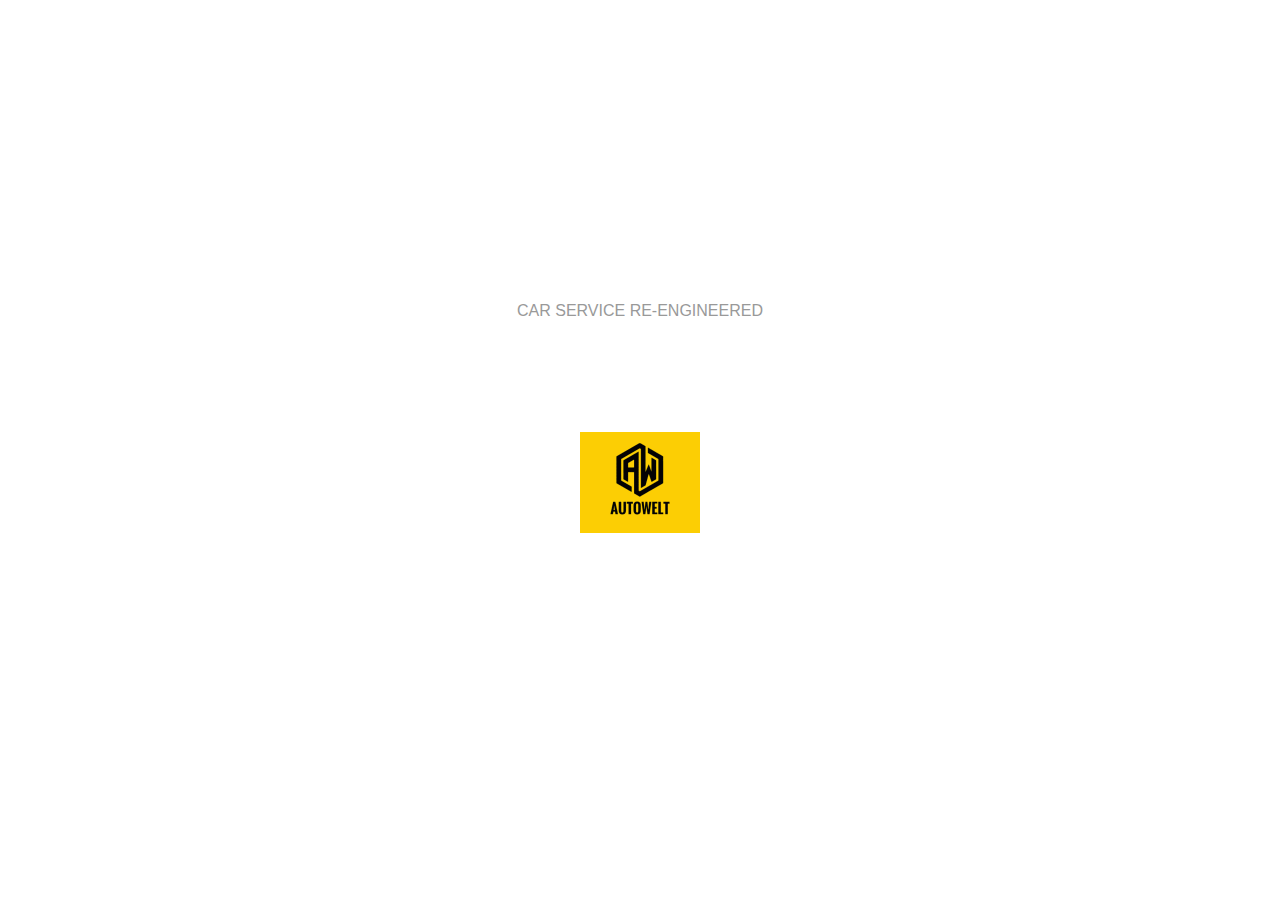
<file: services/index.html>
<!DOCTYPE html>
<html lang="en">
  <head>
    <meta http-equiv="expires" content="0">
    <link href="../css/bootstrap.css" rel="stylesheet" type="text/css" media="all" />
    <link rel="stylesheet" href="../css/style.css" type="text/css" media="all" />
    <link href="../css/font-awesome.css" rel="stylesheet">
    <script src="../js/jquery-1.11.1.min.js"></script>
    <script src="../js/bootstrap.js"></script>

    <link rel="stylesheet" href="../css/jquery-ui.css">
    <script src="../js/jquery-ui.js"></script>

    <link rel="stylesheet" href="../css/clockpicker.css">
    <link rel="stylesheet" href="../css/standalone.css">
    <script src="../js/clockpicker.js"></script>
      <script type="text/javascript" src="../js/services.js"></script>
  </head>
  <style>
  </style>
	<body>
    <div id="caption" class="captionIframe">CAR SERVICE RE-ENGINEERED</div>
    <div id="load"></div>
    <div id="contents">
    	<div class="custom-form">
    		<form id="enquiryForm" onsubmit="return sendForm()">
    		<div class="fields-grid">
    			<div class="styled-input agile-styled-input-top">
    				<input type="text" name="Name" id="txtName" pattern="^[a-zA-Z ,.'-]+$" required="">
    				<label>Name</label>
    				<span></span>
    			</div>
    			<div class="styled-input agile-styled-input-top">
    				<input type="text" maxlength="10" id="txtMobile" pattern="^(?:(?:\+|0{0,2})91(\s*[\-]\s*)?|[0]?)?[789]\d{9}$" required="">
    				<label>Contact Number</label>
    				<span></span>
    			</div>
    			<div class="styled-input  agile-styled-input-top">
    				<input type="email" id="txtEmail" >
    				<label>Email</label>
    				<span></span>
    			</div>
    			<div class="styled-input" >
    				<select id="selectAddressType" required="">
              <option value="Residence">Residence</option>
              <option value="Office">Office</option>
            </select>
    				<label>Pickup Location</label>
    				<span></span>
    			</div>
    			<div class="styled-input" id="pickAddress">
    				<input type="text" id="txtAddress" required="">
    				<label>Pickup Address</label>
    				<span></span>
    			</div>
    			<div class="clearfix"> </div>
    		</div>
        <fieldset>
          <legend>Vehical Details:</legend>
          <div class="fields-grid">
            <div class="styled-input">
      				<select id="selectMake" required="">
                <option value="0">--Select Make--</option>
              </select>
      				<label>Make</label>
      				<span></span>
      			</div>
            <div class="styled-input">
      				<select id="selectModel">
                <option value="0">--Select model--</option>
              </select>
      				<label>Model</label>
      				<span></span>
      			</div>
            <div class="styled-input">
      				<!--<select id="yearsDropdown">
                <option value="0">--Select Year--</option>
              </select>-->
              <input type="text" id="txtModelYear" maxlength="4" pattern="^(19|20)\d{2}$" >
      				<label>Year</label>
      				<span></span>
      			</div>
            <div class="styled-input">
              <select id="selectService" required="">
              </select>
              <label>Service type</label>
              <span></span>
            </div>
            <div class="styled-input">
              <input type="text" id="pickupDate" required="">
              <label>Pickup Date</label>
              <span></span>
            </div>
            <div class="styled-input input-group clockpicker">
                <input type="text" class="form-control" id="txtTime" value="18:00">
                <span class="input-group-addon full-width">
                    <span class="glyphicon glyphicon-time agileinfo-social-grids"></span>
                </span>
            </div>
            <div class="clearfix"> </div>
          </div>
      		<div class="styled-input textarea-grid">
      			<textarea id="txtMessage" ></textarea>
      			<label>Any other fault or note to be mentioned:</label>
      			<span></span>
      		</div>
        </fieldset>
    		<input type="submit"  value="SEND">
    	</form>
    	</div>
    </div>
	</body>
</html>
</file>
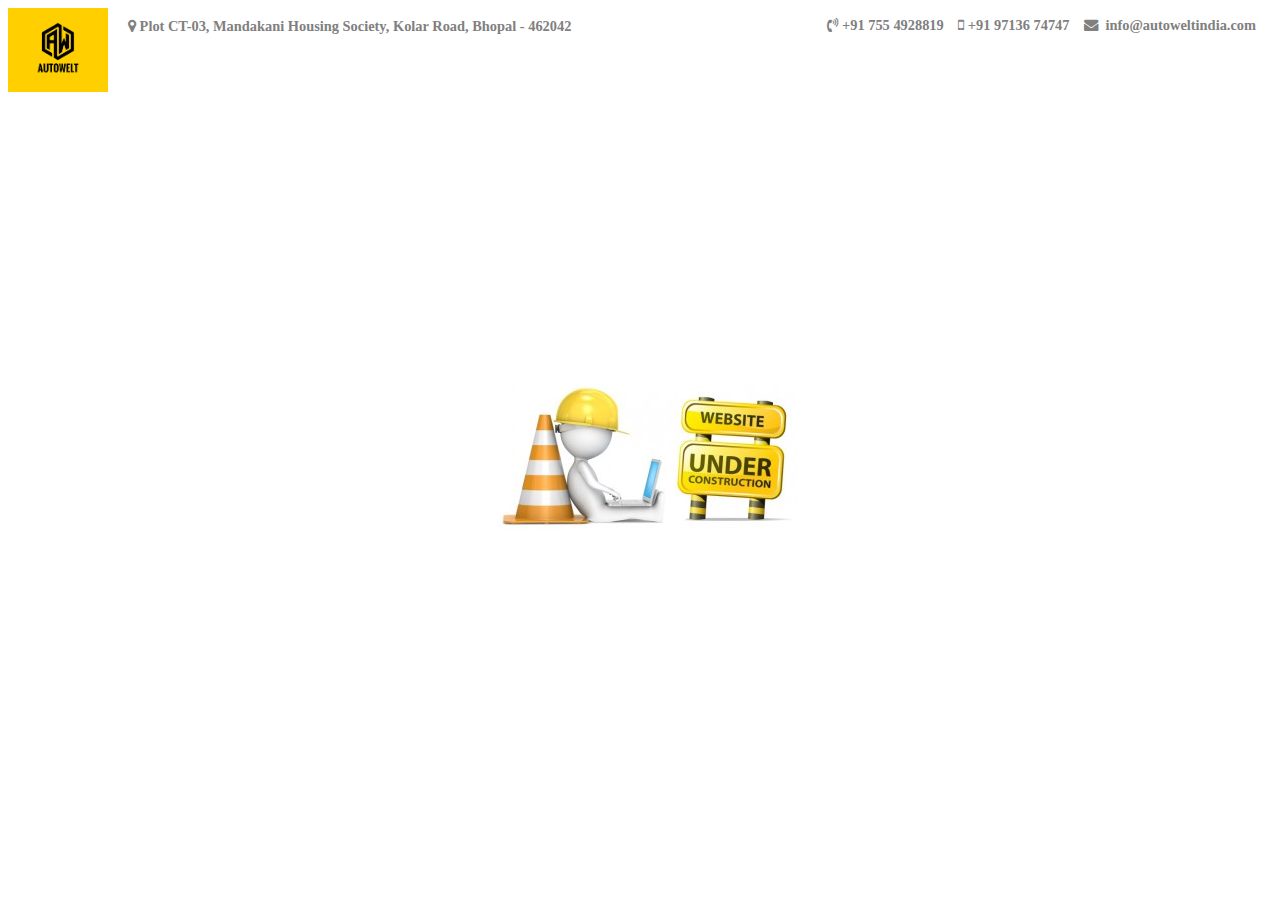
<file: index1.html>
<!DOCTYPE html>
<html lang="en">
<head>
<title>Autowelt | Home </title>
<link rel="apple-touch-icon" sizes="57x57" href="/apple-icon-57x57.png">
<link rel="apple-touch-icon" sizes="60x60" href="/apple-icon-60x60.png">
<link rel="apple-touch-icon" sizes="72x72" href="/apple-icon-72x72.png">
<link rel="apple-touch-icon" sizes="76x76" href="/apple-icon-76x76.png">
<link rel="apple-touch-icon" sizes="114x114" href="/apple-icon-114x114.png">
<link rel="apple-touch-icon" sizes="120x120" href="/apple-icon-120x120.png">
<link rel="apple-touch-icon" sizes="144x144" href="/apple-icon-144x144.png">
<link rel="apple-touch-icon" sizes="152x152" href="/apple-icon-152x152.png">
<link rel="apple-touch-icon" sizes="180x180" href="/apple-icon-180x180.png">
<link rel="icon" type="image/png" sizes="192x192"  href="/android-icon-192x192.png">
<link rel="icon" type="image/png" sizes="32x32" href="/favicon-32x32.png">
<link rel="icon" type="image/png" sizes="96x96" href="/favicon-96x96.png">
<link rel="icon" type="image/png" sizes="16x16" href="/favicon-16x16.png">
<link rel="manifest" href="/manifest.json">
<link href="css/font-awesome.css" rel="stylesheet">
<meta name="msapplication-TileColor" content="#ffffff">
<meta name="msapplication-TileImage" content="/ms-icon-144x144.png">
<meta name="theme-color" content="#ffffff">
</head>
<style>
.under_construction{
	width:100%;
    height:100%;
    position:fixed;
    z-index:9999;
    background:url("images/under_cons.jpg") no-repeat center center white
}
.logo{
    position:fixed;
}
.agileinfo-phone {
	float: right;
    margin: .5em 2em 0 0;
}
.agileinfo-phone a,  .agileinfo-map p{
	color: grey;
	text-decoration:none;
    font-size: .9em;
    margin: 0;
    font-weight: 600;
}
.agileinfo-map{
	padding-left:120px;
	padding-top:10px;
}
</style>
<body>
<div class="under_construction">
<div class="logo"><img src="images/logo.png" style="width: 100px" alt="AUTOWELT"/>
</div>
<div>
<div class="agileinfo-phone">
	<a href="tel:+917554928819"><i class="fa fa-volume-control-phone" aria-hidden="true"></i>&nbsp;+91 755 4928819&nbsp; &nbsp;  </a>
	<a href="tel:+919713674747"><i class="fa fa-mobile-phone" aria-hidden="true"></i>&nbsp;+91 97136 74747&nbsp; &nbsp</a>
	<a href="mailto:info@autoweltindia.com"><i class="fa fa-envelope"  aria-hidden="true"></i>  &nbsp;info@autoweltindia.com</a>
</div>
<div class="agileinfo-map">
	<p><i class="fa fa-map-marker" aria-hidden="true"></i> Plot CT-03, Mandakani Housing Society, Kolar Road, Bhopal - 462042</p>
</div>
</div>
</body>
</html>
</file>
<file: css/style.css>
/*--A Design by W3layouts
Author: W3layout
Author URL: http://w3layouts.com
License: Creative Commons Attribution 3.0 Unported
License URL: http://creativecommons.org/licenses/by/3.0/
--*/
body{
  overflow-x: hidden !important;
}
.rating-disabled .rating-input, .rating-disabled .rating-stars, .clear-rating {
    cursor: auto !important;
}
.filled-stars{
  color: #ffd600 !important;
}
.profile{
  width: 30px;
  padding-bottom: 10px;
}
h5 a{
  color: #999999;
  font-size: 1.2em;
  letter-spacing: 1px;
  text-decoration: none;
}
h5 a:hover{
  color: #ffd600;
  text-decoration: none;
}
.carousel {
  position: inherit !important;
}
.carousel-control{
  background: transparent !important;
  color: #ffd600;
}

#serviceDesc{
  display: inline;
  vertical-align: top;
  color: #999999;
  font-size: .9em;
  margin: 30px;
  line-height: 1.8em;
}
#load, #loadServices, #loadReviews,#loadGallery{
    width:100%;
    height:100%;
    position:fixed;
    z-index:9999;
    background:url("../images/loadingsmall.gif") no-repeat center center white
}
#modalContent div {
  width: 90% !important;
}
#loadReviews, #loadGallery{
    position: absolute !important;
    width:80% !important;
}
#caption{
  width: 100%;
  text-align: center;
  z-index: 10000;
  color: #999999;
  top: 400px;
  position: fixed;
}
.captionIframe{
  top:300px !important;
}
#contents,#servicesContents{
   width: auto;
}
.rating-xxs {
  font-size: 1em !important;
}
.container{

}
#servicesModal{
  z-index: 3100;
}
.carousel-control.left, .carousel-control.right{
  z-index: 3000;
  height: 50px;
}
.full-width{
  width: 100% !important;
  height: 100% !important;
}
.modal-dialog{
  width: 95% !important;
}
.min-height{
  min-height: 600px;
}
body a {
  transition: 0.5s all;
  -webkit-transition: 0.5s all;
  -o-transition: 0.5s all;
  -moz-transition: 0.5s all;
  -ms-transition: 0.5s all;
}
html, body{
    font-size: 100%;
	font-family: 'Roboto', sans-serif;
}
body{
	background:#FFFFFF;
}
/*-- banner --*/
.banner{
    background: url(../images/banner.jpg) no-repeat 0px 0px;
    background-color: rgba(0, 0, 0, 0.50);
    background-size: cover;
}
.jarallax {
    position: relative;
    background-size: cover;
    background-repeat: no-repeat;
    background-position: 50% 50%;
}
/*-- header-left --*/
.header {
    padding: 1em;
}
/*-- //header-left --*/
/*-- w3-header-bottom --*/
.w3-header-bottom {
	background: #212121;
  /*padding: 3em 2em;*/
}
.agileinfo-phone {
	float: left;
    margin: .5em 2em 0 0;
}
.agileinfo-phone p a,.agileinfo-phone p {
	color: #FFFFFF;
    font-size: .9em;
    margin: 0;
    font-weight: 600;
    text-decoration: none;
}
.agileinfo-map{
	margin-right:0;
  cursor: pointer;
}
.search-grid{
    float: right;
    width: 14%;
}
.search-grid input[type="text"] {
    display: inline-block;
    background: none;
    border: none;
    border-bottom: solid 1px #ffffff;
    width: 80%;
    padding: .5em;
    outline: none;
    font-size: .9em;
    color: #FFFFFF;
}
.big-dog::-webkit-input-placeholder {
	color: #FFFFFF !important;
}
.search-grid i.fa.fa-paper-plane-o{
    color: #FFFFFF !important;
    font-size: 1.2em !important;
}
.search-grid button.btn1 {
    color: #ffffff;
    font-size: .9em;
    border: none;
    text-align: center;
    text-decoration: none;
    background: none;
    transition: 0.5s all;
    -webkit-transition: 0.5s all;
    -moz-transition: 0.5s all;
    -o-transition: 0.5s all;
    -ms-transition: 0.5s all;
}
.search button:hover{
    border: solid 1px #212121;
    background: #212121;
}
.search button:hover i.fa.fa-paper-plane-o{
    color: #FFFFFF !important;
}
.w3layouts-logo{
	text-align: center;
    float: left;
    padding-left: 50px;
}
.w3layouts-logo h1 {
    margin: 0;
}
.w3layouts-logo h1 a {
    color: #fff;
    font-size: 1.2em;
    text-decoration: none;
    font-weight: 600;
    text-transform: uppercase;
    letter-spacing: 2px;
}
/*-- top-nav --*/
.top-nav{
	float: left;
    text-align: center;
    width: 70%;
    margin: .8em 0 0 0;
    font-size: 14px;
}
.navbar-default {
    border: none !important;
    background: none !important;
    margin: 0 !important;
    min-height: 0 !important;
    padding: 0 !important;
}
.navbar-default .navbar-nav > .active > a, .navbar-default .navbar-nav > .active > a:hover, .navbar-default .navbar-nav > .active > a:focus {
    background: none !important;
}
.top-nav ul{
    padding: 0;
    margin: 0;
    float: right;
}
.top-nav ul li{
    display: inline-block;
    float: none;
}
.navbar-default .navbar-nav > .open > a, .navbar-default .navbar-nav > .open > a:hover, .navbar-default .navbar-nav > .open > a:focus {
    background: none;
    box-shadow: 1px 0px 0px 0px rgba(72, 72, 72, 0);
    outline: none;
    border-right: none;
}
.top-nav ul li a{
    color: #ffffff !important;
    font-size: 1em;
    margin: 0 2em;
    padding: 0;
    text-decoration: none;
    font-weight: 600;
    letter-spacing: 1px;
    border-right: none;
    text-transform: uppercase;
}
.top-nav ul li a.list-border{
	border-left: none;
}
.top-nav ul li a:hover{
    color: #ffd600 !important;
}
.top-nav ul li a.active{
	color: #ffd600 !important;
    background: none;
}
ul.dropdown-menu {
    background: #ffd600;
    box-shadow: 0 0 0;
    border: none;
    margin: 0;
    top: 2.8em;
    left: 0px;
    min-width: 106px;
}
ul.dropdown-menu li{
    width: 100% !important;
    margin: 0 !important;
}
ul.dropdown-menu li:after{
	background:none !important;
}
.dropdown-menu > li > a {
    display: block;
    padding: .5em 1em !important;
    text-align: center;
    clear: both;
    margin: .2em 0 !important;
    font-weight: normal;
    line-height: 1.42857143;
    color: #FFF !important;
    border: none !important;
}
.dropdown-menu > li > a:hover, .dropdown-menu > li > a:focus {
    background: #FFFFFF;
}
.dropdown-submenu {
    position: relative;
}

.dropdown-submenu>.dropdown-menu {
    top: 0;
    left: 103%;
    margin-top: -6px;
    margin-left: -1px;
    -webkit-border-radius: 0 6px 6px 6px;
    -moz-border-radius: 0 6px 6px;
    border-radius: 0 6px 6px 6px;
}

.dropdown-submenu:hover>.dropdown-menu {
    display: block;
}

.dropdown-submenu>a:after {
    display: block;
    content: " ";
    float: right;
    width: 0;
    height: 0;
    border-color: transparent;
    border-width: 5px 0 5px 5px;
    margin-top: 5px;
    margin-right: -10px;
}

.dropdown-submenu:hover>a:after {
    border-left-color: #fff;
}

.dropdown-submenu.pull-left {
    float: none;
}

.dropdown-submenu.pull-left>.dropdown-menu {
    left: -100%;
    margin-left: 10px;
    -webkit-border-radius: 6px 0 6px 6px;
    -moz-border-radius: 6px 0 6px 6px;
    border-radius: 6px 0 6px 6px;
}
/*-- //top-nav --*/
/*-- social-icons --*/
.agileinfo-social-grids{
    float: right;
    padding-right: 20px;
}
.agileinfo-social-grids ul{
	padding:0;
	margin:0;
}
.agileinfo-social-grids ul li{
    display: inline-block;
}
.agileinfo-social-grids ul li a {
	color: #FFFFFF;
    text-align: center;
}
.agileinfo-social-grids ul li a i.fa{
    transition: 0.5s all;
    -webkit-transition: 0.5s all;
    -moz-transition: 0.5s all;
    -o-transition: 0.5s all;
    -ms-transition: 0.5s all;
    background: #363636;
    width: 40px;
    height: 40px;
    line-height: 2.5em;
    border-radius: 50%;
}
.agileinfo-social-grids ul li a i.fa.fa-facebook:hover {
	background:#3b5998;
}
.agileinfo-social-grids ul li a i.fa.fa-twitter{
	margin:0 1em;
}
.agileinfo-social-grids ul li a i.fa.fa-twitter:hover{
	background: #55acee;
}
.agileinfo-social-grids ul li a i.fa.fa-rss{
	margin:0 1em 0 0;
}
.agileinfo-social-grids ul li a i.fa.fa-rss:hover{
	background: #f26522;
}
.agileinfo-social-grids ul li a i.fa.fa-vk:hover{
	background: #45668e;
}
/*-- w3-header-bottom --*/
/*-- banner-info --*/
.banner-info{
	padding: 3em 0;
}
.w3layouts-banner-info{
    text-align: center;
}
.w3layouts-banner-info h3{
	color: #FFFFFF;
    font-size: 2em;
    margin: 0;
    text-transform: uppercase;
    position: relative;
    letter-spacing: 7px;
}
.w3layouts-banner-info h3 span{

    font-weight: 800;
}
.w3layouts-banner-info p{
    color: #FFFFFF;
    font-size: .9em;
    margin: 1em 0 0 0;
    line-height: 1.8em;
    letter-spacing: 7px;
    text-transform: uppercase;
    font-weight: 800;
}
.w3ls-button {
    margin: 2em auto 1em;
}
.w3ls-button a {
	color: #212121;
    font-size: 1em;
    padding: .5em 2em;
    border: solid 2px #ffd600;
    text-decoration: none;
    margin: 0;
    background: #ffd600;
}
.w3ls-button a:hover {
    color: #FFFFFF;
    background: none;
    border: solid 2px #FFFFFF;
}
/*--slider--*/
#slider2,
#slider3 {
  box-shadow: none;
  -moz-box-shadow: none;
  -webkit-box-shadow: none;
  margin: 0 auto;
}
.rslides_tabs li:first-child {
  margin-left: 0;
}
.rslides_tabs .rslides_here a {
  background: rgba(255,255,255,.1);
  color: #fff;
  font-weight: bold;
}
.events {
  list-style: none;
}
.callbacks_container {
  position: relative;
  float: left;
  width: 100%;
}
.callbacks {
  position: relative;
  list-style: none;
  overflow: hidden;
  width: 100%;
  padding: 0;
  margin: 0;
}
.callbacks li {
  position: absolute;
  width: 100%;
}
.callbacks img {
  position: relative;
  z-index: 1;
  height: auto;
  border: 0;
}
.callbacks .caption {
	display: block;
	position: absolute;
	z-index: 2;
	font-size: 20px;
	text-shadow: none;
	color: #fff;
	left: 0;
	right: 0;
	padding: 10px 20px;
	margin: 0;
	max-width: none;
	top: 10%;
	text-align: center;
}
.callbacks_nav {
    position: absolute;
    -webkit-tap-highlight-color: rgba(0,0,0,0);
    bottom: 109px;
    left: 0;
    z-index: 3;
    text-indent: -9999px;
    overflow: hidden;
    text-decoration: none;
    width: 50px;
    height: 50px;
    background: transparent url(../images/arrows.png) no-repeat left top;
}
.callbacks_nav.next {
    left: auto;
    background-position: right top;
    right: 0;
 }
 .callbacks_nav.prev {
    right: auto;
    background-position: left top;
    left: 0;
}
#slider3-pager a {
  display: inline-block;
}
#slider3-pager span{
  float: left;
}
#slider3-pager span{
	width:100px;
	height:15px;
	background:#fff;
	display:inline-block;
	border-radius:30em;
	opacity:0.6;
}
#slider3-pager .rslides_here a {
  background: #FFF;
  border-radius:30em;
  opacity:1;
}
#slider3-pager a {
  padding: 0;
}
#slider3-pager li{
	display:inline-block;
}
.rslides {
  position: relative;
  list-style: none;
  overflow: hidden;
  width: 100%;
  padding: 0;
}
.rslides li {
  -webkit-backface-visibility: hidden;
  position: absolute;
  display:none;
  width: 100%;
  left: 0;
  top: 0;
}
.rslides li{
  position: relative;
  display: block;
  float: left;
}
.rslides img {
	height: auto;
	border: 0;
 }
.callbacks_tabs{
    list-style: none;
    position: absolute;
    top: 100%;
    left: 48%;
    padding: 0;
    margin: 0;
    display: block;
    z-index: 999;
}
.slider-top span{
	font-weight:600;
}
.callbacks_tabs li{
    display: inline-block;
    margin: 0;
}
/*----*/
.callbacks_tabs a{
 visibility: hidden;
}
.callbacks_tabs a:after {
    content: "\f111";
    font-size: 0;
    font-family: FontAwesome;
    visibility: visible;
    display: block;
    height: 10px;
    width: 10px;
    display: inline-block;
    background: #ffffff;
    border: 2px solid #ffffff;
    border-radius: 50%;
    -webkit-border-radius: 50%;
    -o-border-radius: 50%;
    -moz-border-radius: 50%;
    -ms-border-radius: 50%;
}
.callbacks_here a:after{
    background: #ffd600;
    border: 2px solid #ffd600;
}
/*-- //slider --*/
/*-- //banner-info --*/
/*-- model --*/
.agileits-w3layouts-info img{
	width:100%;
}
.modal-header h4 {
    font-size: 2em;
    text-decoration: none;
    font-weight: 600;
    text-transform: uppercase;
    letter-spacing: 2px;
	color:#212121;
}
.modal-body p{
    margin: 1em 0 0 0;
    font-size: .875em;
    color: #999999;
    line-height: 1.8em;
}
/*-- //model --*/
/*-- welcome --*/
.welcome,.about-bottom,.features,.gallery,.testimonial,.team,.blog,.contact,.rate{
	padding:4em 0;
}
.wthree-heading h2,.wthree-heading h3{
    text-align: center;
    color: #212121;
    font-size: 3em;
    margin: 0;
    text-transform: uppercase;
    font-weight: 800;
    letter-spacing: 6px;
}
.wthree-heading p , #modalContent div{
    color: #999999;
    font-size: .9em;
    margin: 1em auto 0;
    line-height: 1.8em;
    width: 65%;
    text-align: justify;
    padding-bottom: 20px;
}
.w3-welcome-grids,.about-bottom-grids,.w3-agileits-gallery,.testimonial-grids,.agile-team-grids,.blog-agileinfo,.address,.agileinfo-rate-grids{
	margin:4em 0 0 0;
}
.w3-welcome-grid-info{
    padding: 1em;
    border: solid 1px #e4e4e4;
	transition: 0.5s all;
	-webkit-transition: 0.5s all;
	-o-transition: 0.5s all;
	-moz-transition: 0.5s all;
	-ms-transition: 0.5s all;
}
.w3-welcome-grid-info img{
	width:100%;
}
.w3-welcome-grid-info h4{
	color:#212121;
	font-size:1em;
	font-weight:600;
	text-transform:uppercase;
	margin:1em 0;
}
.w3-welcome-grid-info p{
	color:#999999;
	font-size:.9em;
	margin:0;
	line-height:1.8em;
}
.w3-welcome-grid-info a:focus,.w3-welcome-grid-info a:hover{
	outline:none;
  text-decoration: none;
}

.w3-welcome-grid-info:hover{
	background:#ffd600;
    border: solid 1px #ffd600;
}
.w3-welcome-grid-info:hover p{
	color:#FFFFFF;
}
/*-- //welcome --*/
/*-- about --*/
.about-bottom{
    background: url(../images/blogbg.jpg) no-repeat 0px 0px;
    background-size: cover;
    background-color: rgba(0, 0, 0, 0.35);

}
.about-heading h3{
	color:#ffd600;
}
.about-heading p{
	color:#FFFFFF;
}
.w3ls-about-bottom-grids{
    margin: 4em 0 0 0;
}
.about-bottom-left h4 {
    color: #ffd600;
    margin: 0;
    font-size: 1em;
    text-transform: uppercase;
    font-weight: 700;
    letter-spacing: 1px;
}
.about-bottom-left p {
    color: #ffffff;
    font-size: .9em;
    margin: 2em 0 0 0;
    line-height: 1.8em;
}
.about-bottom-left p span {
  display: block;
  margin: 2em 0;
}
/*-- //about --*/
/*-- offer --*/
.offer-left{
    background: url(../images/offerLeft.jpg) no-repeat 0px 0px;
    background-size: cover;
    min-height: 450px;
}
.offer-right{
	text-align: left;
    padding: 5em 5em 3em 5em;
}
.offer-heading h3{
	text-align:left;
}
.offer-right h4{
    color: #212121;
    margin: 1em 0;
    font-size: 1em;
    text-transform: uppercase;
    font-weight: 800;
    line-height: 1.8em;
    letter-spacing: 1px;
}
.offer-right p{
    color: #999999;
    font-size: .9em;
    margin: 0;
    line-height: 1.8em;
}
/*-- //offer --*/
/*-- gallery --*/
.gallery {
	background: #e6e6e6;
}
.gallery-bg {
    float: left;
    width: 39.4%;
    height: auto;
    padding: .1em;
    -webkit-transition: -webkit-transform .15s ease;
    -moz-transition: -moz-transform .15s ease;
    -o-transition: -o-transform .15s ease;
    -ms-transition: -ms-transform .15s ease;
    transition: transform .15s ease;
    position: relative;
}
.gallery-bg a img{
    width: 100%;
    border: solid 2px #e6e6e6;
}
.gallery-small{
	float: left;
    width: 20%;
    height: auto;
    padding: .1em;
    -webkit-transition: -webkit-transform .15s ease;
    -moz-transition: -moz-transform .15s ease;
    -o-transition: -o-transform .15s ease;
    -ms-transition: -ms-transform .15s ease;
    transition: transform .15s ease;
    position: relative;
}
.gallery-small a img{
    width: 100%;
    border: solid 2px #e6e6e6;
}
.align-center {
  text-align: center;
}
/*-- Effect 2--*/
.gallery-bg-text:after {
    pointer-events: none;
    position: absolute;
    width: 400px;
    background: rgba(0, 0, 0, 0.36);
    height: 175px;
    content: '';
    -webkit-box-sizing: content-box;
    -moz-box-sizing: content-box;
    box-sizing: content-box;
}
.effect-2 {
	-webkit-transition: background 0.5s, color 0.2s;
	-moz-transition: background 0.5s, color 0.2s;
	transition: background 0.5s, color 0.2s;
}
.effect-2:after {
    top: 27px;
    left: 27px;
    box-shadow: 0 0 0 2px #FFFFFF;
    -webkit-transition: -webkit-transform 0.5s, opacity 0.2s;
    -webkit-transform: scale(0.8);
    -moz-transition: -moz-transform 0.5s, opacity 0.2s;
    -moz-transform: scale(0.8);
    -ms-transform: scale(0.8);
    transition: transform 0.5s, opacity 0.2s;
    transform: scale(0.8);
    background: url(../images/search1.png) no-repeat 50% 50% rgba(0, 0, 0, 0.36);
    opacity: 0;
}
.gallery-bg:hover.gallery-bg-text{
	background:#FF7200;
	color: #fff !important;
}
.gallery-bg:hover .gallery-bg-text:after {
  -webkit-transform: scale(1);
  -moz-transform: scale(1);
  -ms-transform: scale(1);
  transform: scale(1);
  opacity: 1;
}
/*--//Effect 2--*/
/*-- Effect 3--*/
.gallery-small-text:after {
    pointer-events: none;
    position: absolute;
    width: 175px;
    background: rgba(0, 0, 0, 0.36);
    height: 175px;
    content: '';
    -webkit-box-sizing: content-box;
    -moz-box-sizing: content-box;
    box-sizing: content-box;
}
.effect-3 {
	-webkit-transition: background 0.5s, color 0.2s;
	-moz-transition: background 0.5s, color 0.2s;
	transition: background 0.5s, color 0.2s;
}
.effect-3:after {
    top: 27px;
    left: 27px;
    box-shadow: 0 0 0 2px #FFFFFF;
    -webkit-transition: -webkit-transform 0.5s, opacity 0.2s;
    -webkit-transform: scale(0.8);
    -moz-transition: -moz-transform 0.5s, opacity 0.2s;
    -moz-transform: scale(0.8);
    -ms-transform: scale(0.8);
    transition: transform 0.5s, opacity 0.2s;
    transform: scale(0.8);
    background: url(../images/search1.png) no-repeat 50% 50% rgba(0, 0, 0, 0.36);
    opacity: 0;
}
.gallery-small:hover.gallery-small-text{
	background:#FF7200;
	color: #fff !important;
}
.gallery-small:hover .gallery-small-text:after {
  -webkit-transform: scale(1);
  -moz-transform: scale(1);
  -ms-transform: scale(1);
  transform: scale(1);
  opacity: 1;
}
/*--//Effect 2--*/
/*-- //gallery --*/
/*-- testimonial --*/
.testimonial-info p {
    color: #999999;
    font-size: .9em;
    line-height: 1.8em;
    margin: 0;
}
.testimonial-grid h4,.testimonial-grid-right h4{
	color: #212121;
    margin: 0;
    font-size: 1em;
    text-transform: uppercase;
    font-weight: 700;
    letter-spacing: 1px;
}
.testimonial-info h5 {
	color: #ffd600;
    font-size: 1em;
    margin: 0.5em 0 0;
}
.testimonial {
    padding: 4em 0;
}
.testimonial-info p span {
    font-size: 2em;
    color: #222;
}
.testimonial-info {
    margin-top: 2em;
    min-height: 100px
}
.Works-grids {
    margin-top: 2em;
}
.Works-grid p{
    color: #999999;
    font-size: .9em;
    line-height: 1.8em;
    margin: 1em 0 0 0;
    width: 100%;
}
/*-- //testimonial --*/
/*-- team --*/
.team{
	background:url(../images/2.jpg) no-repeat 0px 0px;
	background-size:cover;
}
/* entire container, keeps perspective */
.flip-container {
	perspective: 1000px;
	transform-style: preserve-3d;
}
	/*  UPDATED! flip the pane when hovered */
	.flip-container:hover .back {
		transform: rotateY(0deg);
		-webkit-transform: rotateY(0deg);
		-ms-transform: rotateY(0deg);
		-o-transform: rotateY(0deg);
		-moz-transform: rotateY(0deg);
	}
	.flip-container:hover .front {
	    transform: rotateY(180deg);
		-webkit-transform: rotateY(180deg);
		-ms-transform: rotateY(180deg);
		-o-transform: rotateY(180deg);
		-moz-transform: rotateY(180deg);
	}

.flip-container, .back {
	width: 100%;
    height: 383px;
}

/* flip speed goes here */
.flipper {
	transition: 0.6s;
	transform-style: preserve-3d;

	position: relative;
}

/* hide back of pane during swap */
.front, .back {
	backface-visibility: hidden;
	transition: 0.6s;
	transform-style: preserve-3d;

	position: absolute;
	top: 0;
	left: 0;
}

/*  UPDATED! front pane, placed above back */
.front {
	z-index: 2;
	background:#000;
	transform: rotateY(0deg);
	-webkit-transform: rotateY(0deg);
	-ms-transform: rotateY(0deg);
	-o-transform: rotateY(0deg);
	-ms-transform: rotateY(0deg);
}
.front img{
	width:100%;
}
/* back, initially hidden pane */
.back {
	transform: rotateY(-180deg);
    -webkit-transform: rotateY(-180deg);
    -ms-transform: rotateY(-180deg);
    -o-transform: rotateY(-180deg);
    -moz-transform: rotateY(-180deg);
    background: #ffd600;
    padding: 8em 2em 0;
    text-align: center;
}

/*
	Some vertical flip updates
*/
.vertical.flip-container {
	position: relative;
}

.vertical .back {
	transform: rotateX(180deg);
	-webkit-transform: rotateX(180deg);
	-ms-transform: rotateX(180deg);
	-o-transform: rotateX(180deg);
	-moz-transform: rotateX(180deg);
}

.vertical.flip-container:hover .back {
    transform: rotateX(0deg);
	-webkit-transform: rotateX(0deg);
	-ms-transform: rotateX(0deg);
	-o-transform: rotateX(0deg);
	-moz-transform: rotateX(0deg);
}

.vertical.flip-container:hover .front {
    transform: rotateX(180deg);
	-webkit-transform: rotateX(180deg);
	-ms-transform: rotateX(180deg);
	-o-transform: rotateX(180deg);
	-moz-transform: rotateX(180deg);
}
.back h4{
	color: #fff;
    font-size: 1em;
    text-transform: uppercase;
    font-weight: 600;
    letter-spacing: 4px;
    margin: 0;
}
.back p{
	font-size: .9em;
    margin-top: 1em;
    color: #fff;
}
.w3l-social {
    margin: 1em 0 0 0;
}
.w3l-social ul{
	padding:0;
	margin:0;
}
.w3l-social ul li{
	display:inline-block;
}
.w3l-social ul li a {
	color: #333;
    text-align: center;
}
.w3l-social ul li a i.fa.fa-facebook{
	height: 40px;
    width: 40px;
    background: #FFFFFF;
    line-height: 40px;
    color: #383838;
    border-radius: 50%;
    -webkit-border-radius: 50%;
    -moz-border-radius: 50%;
    -o-border-radius: 50%;
    -ms-border-radius: 50%;
    transition: 0.5s all;
    -webkit-transition: 0.5s all;
    -moz-transition: 0.5s all;
    -o-transition: 0.5s all;
    -ms-transition: 0.5s all;
}
.w3l-social ul li a i.fa.fa-facebook:hover {
	background: #3b5998;
	color: #FFFFFF;
}
.w3l-social ul li a i.fa.fa-twitter{
	height: 40px;
    width: 40px;
    background: #FFFFFF;
    line-height: 40px;
    color: #383838;
    border-radius: 50%;
    -webkit-border-radius: 50%;
    -moz-border-radius: 50%;
    -o-border-radius: 50%;
    -ms-border-radius: 50%;
    transition: 0.5s all;
    -webkit-transition: 0.5s all;
    -moz-transition: 0.5s all;
    -o-transition: 0.5s all;
    -ms-transition: 0.5s all;
}
.w3l-social ul li a i.fa.fa-twitter:hover{
	background: #1da1f2;
	color: #FFFFFF;
}
.w3l-social ul li a i.fa.fa-rss{
	height: 40px;
    width: 40px;
    background: #FFFFFF;
    line-height: 40px;
    color: #383838;
    border-radius: 50%;
    -webkit-border-radius: 50%;
    -moz-border-radius: 50%;
    -o-border-radius: 50%;
    -ms-border-radius: 50%;
    transition: 0.5s all;
    -webkit-transition: 0.5s all;
    -moz-transition: 0.5s all;
    -o-transition: 0.5s all;
    -ms-transition: 0.5s all;
}
.w3l-social ul li a i.fa.fa-rss:hover{
	background: #f26522;
	color: #FFFFFF;
}
/*-- //team --*/
/*-- blog --*/
.blog-agileinfo a.wthree-blogimg {
    display: block;
    border: 3px solid #fff;
    background-color: #000;
	-webkit-transition: .5s all;
	-moz-transition: .5s all;
	transition: .5s all;
	overflow:hidden;
}
.blog-agileinfo:hover a.wthree-blogimg {
    border-color: #ffd600;
}
.blog-agileinfo a img.img-responsive {
    opacity: .5;
	-webkit-transition: .5s all;
	-moz-transition: .5s all;
	transition: .5s all;
	width: 100%;
	-webkit-transform: scale(1);
	-moz-transform: scale(1);
	-o-transform: scale(1);
	-ms-transform: scale(1);
	transform: scale(1);
}
.blog-agileinfo:hover a img.img-responsive {
    opacity: 1;
	-webkit-transform: scale(1.5);
	-moz-transform: scale(1.5);
	-o-transform: scale(1.5);
	-ms-transform: scale(1.5);
	transform: scale(1.5);
}
.blog-agileinfo a img:focus{
	outline:none;
}
.blog-w3grid-text {
    margin: 1em 0 0 0;
}
.blog-agileinfo h4 {
	margin:0;
}
.blog-agileinfo h4 a{
    -webkit-transition: .5s all;
    -moz-transition: .5s all;
    transition: .5s all;
    color: #212121;
    margin: 0;
    font-size: 1em;
    text-transform: uppercase;
    font-weight: 700;
    letter-spacing: 1px;
}
.blog-agileinfo h4 a:hover{
    color: #ffd600;
    text-decoration: none;
}
.blog-agileinfo h4 a:focus{
	outline:none;
}
.blog-agileinfo h6 {
    font-size: .9em;
    color: #888;
    margin: 1.8em 0;
}
.blog-agileinfo h6 a {
    display: inline-block;
    color: #999999;
    -webkit-transition: .5s all;
    -moz-transition: .5s all;
    transition: .5s all;
    text-decoration: none;
}
.blog-agileinfo h6 a:hover{
    color: #ffd600;
    text-decoration: none;
}
.blog-agileinfo p {
    line-height: 1.8em;
    font-size: .9em;
    margin: 0;
    color: #999999;
}
.blog-w3grid-img.blog-img-rght {
    float: right;
}
/*-- //blog --*/
/*-- rate --*/
.rate {
	background:url(../images/2.jpg) no-repeat 0px 0px;
	background-size:cover;
}
.agileinfo-rate-grid-nfo {
    width: 70%;
    margin: 0 auto;
    background: #FFFFFF;
    border-radius: 5px;
    -webkit-border-radius: 5px;
    -ms-border-radius: 5px;
    -o-border-radius: 5px;
    -moz-border-radius: 5px;
}
.agileinfo-rate-grid ul{
	padding:0;
	margin:0;
}
.agileinfo-rate-grid ul li:nth-child(1){
    border-right: solid 1px #e6e6e6;
}
.agileinfo-rate-grid ul li{
	color: #212121;
    font-size: 1em;
    text-transform: uppercase;
    font-weight: 700;
    letter-spacing: 1px;
    text-align: center;
    display: inline-block;
    padding: 2em 1em;
    width: 49%;
}
/*-- //rate --*/
/*-- contact --*/
.address-grids {
    padding: 0;
}
.address ul {
    padding: 0;
    margin: 0;
}
.address p {
    margin: 0 0 .3em 0;
    color: #999999;
    font-size: .9em;
    line-height: 1.8em;
}
.address p span{
	display:block;
}
.address a {
    color: #999999;
    font-size: .9em;
    letter-spacing: 1px;
	text-decoration:none;
}
.address a:hover{
    color: #ffd600;
}
.contact-form{
	margin:2em 0 0 0;
}
.custom-form{
  margin:2em 0 0 0;
}
.contact-form h4,.address h4,.agileits-w3layouts-map h4{
    margin: 0 0 1em 0;
    color: #212121;
    font-size: 1em;
    text-transform: uppercase;
    font-weight: 700;
    letter-spacing: 1px;
}
.styled-input.agile-styled-input-top {
    margin-top: 0;
}
input[type="text"],input[type="email"], textarea, select
{
    font-size: .9em;
    color: #999999;
    padding: 0.5em 1em;
    border: 0;
    width: 100%;
    border-bottom: 1px solid #dcdcdc;
    background: none;
    -webkit-appearance: none;
	  outline: none;
}
textarea {
	min-height: 150px;
    resize: none;
}
/*-- input-effect --*/
.styled-input input:focus ~ label, .styled-input input:valid ~ label,.styled-input textarea:focus ~ label ,.styled-input textarea:valid ~ label, .styled-input select:valid ~ label{
    font-size: .9em;
    color: #ffd600;
    top: -1.3em;
    -webkit-transition: all 0.125s;
	-moz-transition: all 0.125s;
	-o-transition: all 0.125s;
	-ms-transition: all 0.125s;
    transition: all 0.125s;
}
.styled-input {
	width: 32%;
    margin: 2em 0 1em 1em;
    position: relative;
    float: left;
}
#pickAddress {
	width: 66% !important;
}
.styled-input:nth-child(1),.styled-input:nth-child(4){
	margin-left:0;
}
.textarea-grid{
	float:none !important;
	width:100% !important;
	margin-left:0 !important;
}
.styled-input label {
	color: #8c8c8c;
    padding: 0.5em .9em;
    position: absolute;
    top: 0;
    left: 0;
    -webkit-transition: all 0.3s;
    -moz-transition: all 0.3s;
    transition: all 0.3s;
    pointer-events: none;
    font-weight: 400;
    font-size: .9em;
    display: block;
    line-height: 1em;
}
.styled-input input ~ span,.styled-input textarea ~ span,.styled-input select ~ span {
	display: block;
    width: 0;
    height: 2px;
    background: #ffd600;
    position: absolute;
    bottom: 0;
    left: 0;
    -webkit-transition: all 0.125s;
    -moz-transition: all 0.125s;
    transition: all 0.125s;
}
.styled-input textarea ~ span {
    bottom: 5px;
}
.styled-input input:focus,styled-input textarea:focus, .styled-input select:focus{
	outline: 0;
}
.styled-input input:focus ~ span,.styled-input textarea:focus ~ span,.styled-input select:focus ~ span {
	width: 100%;
	-webkit-transition: all 0.075s;
	-moz-transition: all 0.075s;
	transition: all 0.075s;
}
/*-- //input-effect --*/
 input[type="submit"], #writeReview,#reviewsLink  {
    outline: none;
    color: white;
    padding: .8em 4em;
    font-size: .9em;
    margin: 1em 0 0 0;
    -webkit-appearance: none;
    background: #ffd600;
    border: 2px solid #ffd600;
    -webkit-transition: 0.5s all;
    -moz-transition: 0.5s all;
    -o-transition: 0.5s all;
    -ms-transition: 0.5s all;
    transition: 0.5s all;
}
input[type="submit"]:hover {
  background-color: #999999;
  color: #ffd600;
	background:none;
	border: 2px solid #212121;
}
.agileits-w3layouts-map{
	margin:4em 0 0 0;
}
.agileits-w3layouts-map iframe {
    border: none;
    width: 100%;
    height: 400px;
}
/*-- //contact --*/
/* footer */
.w3ls-footer-grids{
	background: #282828;
    padding: 50px 0;
}
.copy-left p{
	color: #ffffff;
    font-size: .9em;
    margin: 0;
}
.copy-left p a {
	color:#ffd600;
	text-decoration:none;
}
.copy-left p a:hover{
	color:#FFFFFF;
}
.w3l-footer{
	float:left;
}
.w3l-footer h3{
    margin: 0 0 1em 0;
    color: #ffffff;
    font-size: 1em;
    text-transform: uppercase;
    font-weight: 700;
    letter-spacing: 1px;
}
p.adam{
	float:right;
	color:#6F6E6E !important;
	font-size:13px !important;
	margin-top:20px;
}
.w3l-footer.one p{
	color: #828282;
    line-height: 28px;
    font-size: 13px;
}
.w3l-footer.two ul{
	margin:0;
	padding:0;
}
.w3l-footer ul {
    padding: 0;
    margin: 0;
}
.w3l-footer.two ul li{
	list-style-type:none;
	display:block;
    line-height: 1.5em;
	font-size:14px;
	margin: 18px 0;
}
.w3l-footer.three {
    list-style-type: none;
}
.w3l-footer.two ul li i {
    font-size: 13px;
    margin-right: 15px;
    width: 30px;
    text-align: center;
    color: #fff;
    background: #6E65F1;
    padding: 9px;
    border-radius: 50%;
	-webkit-border-radius: 50%;
	-moz-border-radius: 50%;
	-o-border-radius: 50%;
	-ms-border-radius: 50%;
    width: 30px;
    height: 30px;
}
.w3l-footer.two ul li i.fa.fa-facebook {
	background:#5d82d2;
}
.w3l-footer.two ul li i.fa.fa-twitter {
	background:#3bbef5;
}
.w3l-footer.two ul li i.fa.fa-google-plus {
	background:#ea5d4b;
}
.w3l-footer.two ul li i.fa.fa-dribbble {
	background:#f7659b;
}
.w3l-footer.two ul li i.fa.fa-pinterest-p {
	background:#e23139;
}
.w3l-footer.two ul li a{
	color: #908F8F;
    display: block;
    text-decoration: none;
    font-size: 13px;
}
.w3l-footer.three ul li {
    margin-bottom: .6em;
    display: block;
}
.w3l-footer.three ul li i {
    float: left;
    font-size: .9em;
    color: #fff;
    line-height: 1.8em;
}
.w3l-footer.three ul li p {
    list-style-type: none;
    display: block;
    color: #908F8F;
    font-size: .9em;
    line-height: 1.8em;
    float: left;
    margin-left: 1em;
}
.w3l-footer.three ul li span {
    display: block;
}
.w3l-footer.one {
    padding-right: 40px;
}
.tweet p {
    text-align: center;
    font-size: 16px;
    color: #000;
    margin-top: 15px;
}
.tweet ul li{
    display: block;
    font-size: 15px;
    color: #000;
}
.tweet ul li:nth-child(1) {
	border-bottom: 1px solid #404040;
	margin-bottom:12px;
	padding-bottom:12px;
}
.tweet ul li a{
	color: #828282;
    line-height: 25px;
    font-size: 13px;
    text-decoration: none;
}
.tweet ul li a i{
    color: #ffd600;
    font-style: normal;
    display: block;
    margin: 2px 0;
}
.tweet ul li a i.fa {
    color: #3bbef5;
    font-style: normal;
    margin: 2px 0;
    font-size: 19px;
    float: left;
    display: block;
    width: 14%;
}
.tweet ul li span{
    display: block;
    color: #FFFFFF;
    font-size: 11px;
    margin-top: 5px;
}
.tweet p a {
    color: #55ACEE;
    margin-left: 5px;
}
.w3l-footer.three ul li a {
	display: block;
    color: #908F8F;
    float: left;
    margin-lefT: 1em;
    font-size: .9em;
}
i.fa-envelope-o {
	float:left;
}
.copy-right-grids {
	padding: 20px 0px;
    background: #211E1E;
}
.copy-left{
	text-align:center;
}
.copy-right ul li a:hover,.w3l-footer.three ul li a:hover{
    color: #ffd600;
    text-decoration: none;
}
.w3l-footer.two ul li:nth-child(1) a:hover {
	color:#5D82D2;
}
.w3l-footer.two ul li:nth-child(2) a:hover {
	color:#3bbef5;
}
.w3l-footer.two ul li:nth-child(3) a:hover {
	color:#ea5d4b;
}
.w3l-footer.two ul li:nth-child(4) a:hover {
	color:#f7659b;
}
.w3l-footer.two ul li:nth-child(5) a:hover {
	color:#e23139;
}
/* //footer */
/*-- to-top --*/
#toTop {
	display: none;
	text-decoration: none;
	position: fixed;
	bottom: 20px;
	right: 2%;
	overflow: hidden;
	z-index: 999;
	width: 40px;
	height: 40px;
	border: none;
	text-indent: 100%;
	background: url(../images/arrow.png) no-repeat 0px 0px;
}
#toTopHover {
	width: 40px;
	height: 40px;
	display: block;
	overflow: hidden;
	float: right;
	opacity: 0;
	-moz-opacity: 0;
	filter: alpha(opacity=0);
}
/*-- //to-top --*/
/*-- responsive --*/
@media(max-width:1366px){
	.top-nav ul li a {
		margin: 0 1em;
	}
	.top-nav {
		width: 75%;
	}
}
@media(max-width:1280px){
	.top-nav {
		width: 65%;
	}
  .navbar-collapse{
    padding-top: 20px;
  }
}
@media(max-width:1080px){
	.top-nav {
		width: 70%;
	}
	.top-nav ul li a {
		margin: 0 .5em;
	}
	.search-grid {
		width: 20%;
	}
	.offer-right {
		padding: 4em 4em 3em 4em;
	}
	.offer-left {
		min-height: 483px;
	}
	.gallery-bg-text:after {
		width: 320px;
		height: 135px;
	}
	.gallery-small-text:after {
		width: 135px;
		height: 135px;
	}
	.back {
		padding: 8em 1em 0;
	}
	.flip-container, .back {
		height: 308px;
	}
	.back h4 {
		letter-spacing: 2px;
	}
	.back {
		padding: 6em 1em 0;
	}
	.top-nav {
		width: 57%;
	}
	.top-nav ul li a {
		font-size: .9em;
	}
}
@media(max-width:1024px){
	.offer-left {
		min-height: 508px;
	}
	.callbacks_tabs {
		top: 100%;
		left: 47%;
	}
}
@media(max-width:991px){
	.w3layouts-logo {
    text-align: center;
      float: left;
      padding-left: 50px;
	}
	.top-nav {
		width: 58%;
		text-align: left;
	}
	.w3-welcome-grid {
		float: left;
		width: 50%;
	}
	.w3-welcome-grid:nth-child(3),.w3-welcome-grid:nth-child(4){
		margin:2em 0 0 0;
	}
	.about-bottom-right {
		margin: 2em 0 0 0;
	}
	.w3ls-about-bottom-grids {
		margin: 2em 0 0 0;
	}
	.gallery-bg-text:after {
		width: 240px;
		height: 95px;
	}
	.gallery-small-text:after {
		width: 95px;
		height: 95px;
	}
	.Works-grid {
		margin: 2em 0;
	}
	.back {
		padding: 6em .5em 0;
	}
	.back h4 {
		letter-spacing: 0px;
	}
	.back {
		padding: 4em .5em 0;
	}
	.flip-container, .back {
		height: 226px;
	}
	.blog-w3grid-img.blog-img-rght {
		float: none;
	}
	.blog-w3grid-text {
		margin: 1em 0 0 0;
	}
	.agileinfo-rate-grid-nfo {
		width: 80%;
	}
	.wthree-heading p {
		width: 95%;
	}
	.testimonial-grid-right {
		margin: 2em 0 0 0;
	}
	.w3l-footer {
		float: none;
		margin:2em 0 0 0;
	}
	.w3l-footer:nth-child(1){
		margin:0;
	}
	.styled-input {
		width: 48%;
	}
	.tweet ul li a i.fa {
		width: 5%;
	}
}
@media(max-width:900px){
	.top-nav {
		width: 100%;
		text-align: center;
		float: none;
		margin: 1em 0;
	}
	.agileinfo-social-grids {
		float: none;
		width: 100%;
    padding-right: 20px;
		text-align: center;
	}
	.search-grid {
		width: 25%;
	}
	.Works-grid {
		margin: 2em 0 0 0;
	}
}
@media(max-width:736px){
	.navbar-toggle {
		margin-right: 10px;
	}
	.navbar-default .navbar-toggle:hover, .navbar-default .navbar-toggle:focus {
		background-color: #ffd600;
	}
	.navbar-default .navbar-toggle {
		border-color: #fff;
	}
	.navbar-default .navbar-toggle .icon-bar {
		background-color: #fff;
	}
	.top-nav ul li {
		display: block;
		float: none;
		margin: 1em 0;
	}
	.top-nav ul li a {
		margin: 0;
	}

	.navbar-default .navbar-collapse, .navbar-default .navbar-form {
		border: none;
		position: absolute;
		width: 100%;
		background: rgba(0, 0, 0, 0.78);
		z-index: 9999;
	}
	.gallery-bg-text:after {
		width: 225px;
		height: 90px;
	}
	.gallery-small-text:after {
		width: 90px;
		height: 90px;
	}
	.team-grid {
		float: left;
		width: 50%;
		margin: 2em 0 0 0;
	}
	.team-grid:nth-child(1),.team-grid:nth-child(2){
		margin:0;
	}
	.flip-container, .back {
		height: 474px;
	}
	.address-grids {
		margin:2em 0;
	}
	.address-grids:nth-child(1){
		margin:0;
	}
}
@media(max-width:667px){

	.w3layouts-banner-info h3 {
		font-size: 1em;
	}
	.w3-header-bottom {
		padding: 1em 1em;
	}
	.gallery-bg-text:after {
		width: 195px;
		height: 70px;
	}
	.gallery-small-text:after {
		width: 70px;
		height: 70px;
	}
	.flip-container, .back {
		height: 419px;
	}
	.back {
		padding: 9em .5em 0;
	}
}
@media(max-width:640px){
	.offer-left {
		min-height: 400px;
	}
}
@media(max-width:600px){
	.gallery-bg-text:after {
		width: 180px;
		height: 70px;
	}
	.effect-3:after {
		top: 22px;
		left: 22px;
	}
	.effect-2:after {
		top: 22px;
		left: 22px;
	}
	.flip-container, .back {
		height: 370px;
	}
	.agileinfo-rate-grid-nfo {
		width: 95%;
	}
	.back {
		padding: 8em .5em 0;
	}
	.search-grid {
		width: 30%;
	}
}
@media(max-width:568px){
	.gallery-bg-text:after {
		width: 165px;
		height: 65px;
	}
	.gallery-small-text:after {
		width: 65px;
		height: 65px;
	}
	.callbacks_tabs {
		left: 45%;
	}
	.wthree-heading h2, .wthree-heading h3 {
		font-size: 2em;
	}
	.flip-container, .back {
		height: 346px;
	}
}
@media(max-width:480px){
  .keep-text-center-mobile-only {
    text-align: center !important;
    padding-top: 20px;
  }
  .position-relative-mobile-only {
    position: relative !important;
  }
	.search-grid {
	    width: 100%;
		float: left;
		text-align: center;
		margin: 1em 0 0 0;
	}
	.search-grid input[type="text"] {
		width: 50%;
	}
	.agileinfo-map {
		float: right;
	}
	.w3layouts-banner-info h3 {
		font-size: .9em;
	}
	.offer-left {
		min-height: 300px;
	}
	.offer-right {
		padding: 3em;
	}
	.gallery-bg {
		float: none;
		width: 100%;
	}
	.gallery-small {
		float: none;
		width: 100%;
	}
	.effect-2:after {
		top: 15px;
		left: 15px;
	}
	.gallery-bg-text:after {
		width: 400px;
		height: 190px;
	}
	.effect-3:after {
		top: 15px;
		left: 15px;
	}
	.gallery-small-text:after {
		width: 400px;
		height: 400px;
	}
	.flip-container, .back {
		height: 280px;
	}
	.back {
		padding: 5em .5em 0;
	}
}
@media(max-width:414px){

	.w3layouts-banner-info p {
		letter-spacing: 4px;
	}
	.welcome, .about-bottom, .features, .gallery, .testimonial, .team, .blog, .contact, .rate {
		padding: 2em 0;
	}
	.w3-welcome-grids, .about-bottom-grids, .w3-agileits-gallery, .testimonial-grids, .agile-team-grids, .blog-agileinfo, .address, .agileinfo-rate-grids {
		margin: 2em 0 0 0;
	}
	.w3-welcome-grid {
		float: none;
		width: 100%;
	}
	.w3-welcome-grid:nth-child(2),.w3-welcome-grid:nth-child(3), .w3-welcome-grid:nth-child(4) {
		margin: 2em 0 0 0;
	}
	.wthree-heading h2, .wthree-heading h3 {
		font-size: 1.5em;
	}
	.offer-right {
		padding: 2em;
	}
	.offer-right h4 {
		font-size: .9em;
	}
	.gallery-bg-text:after {
		width: 335px;
		height: 155px;
	}
	.gallery-small-text:after {
		width: 335px;
		height: 335px;
	}
	.flip-container, .back {
		height: 230px;
	}
	.back {
		padding: 4em .5em 0;
	}
	.agileinfo-rate-grid ul li {
		padding: 1em 1em;
	}
	.agileinfo-rate-grid ul li {
		font-size: .9em;
		width: 49%;
	}
	.styled-input {
		width: 100%;
	}
	.styled-input.agile-styled-input-top {
		margin: 1em 0 1em 0em;
	}
	.styled-input {
		margin: 2em 0 1em 0em;
	}
	.agileits-w3layouts-map {
		margin: 2em 0 0 0;
	}
	.contact-form {
		margin: 0em 0 0 0;
	}
  .custom-form{
    margin:2em 0 0 0;
  }
}
@media(max-width:384px){
	.agileinfo-phone {
		margin: .5em 0em 0 0;
	}
	.callbacks_tabs {
		left: 42%;
	}
	.w3layouts-logo h1 a {
		font-size: 1em;
	}
	.offer-left {
		min-height: 235px;
	}
	.gallery-bg-text:after {
		width: 300px;
		height: 140px;
	}
	.gallery-small-text:after {
		width: 300px;
		height: 300px;
	}
	.team-grid {
		float: none;
		width: 100%;
	}
	.team-grid:nth-child(2){
		margin:2em 0 0 0 !important;
	}
	.flip-container, .back {
		height: 458px;
	}
	.w3layouts-banner-info p {
		letter-spacing: 3px;
	}
	.wthree-heading h2, .wthree-heading h3 {
		letter-spacing: 4px;
	}
	.back {
		padding: 9em .5em 0;
	}
	.w3ls-footer-grids {
		padding: 2em 0;
	}
}
@media(max-width:375px){
	.flip-container, .back {
		height: 448px;
	}
}
@media(max-width:320px){
	.agileinfo-phone {
		float: none;
		text-align: center;
		width: 100%;
	}
	.agileinfo-map {
	    margin: .5em 0 0 0!important;
	}
	.search-grid {
	    float: none;
		margin: .5em 0 0 0;
	}
	.w3layouts-logo h1 a {
		font-size: .8em;
	}
	.w3layouts-banner-info h3 {
		font-size: .8em;
		letter-spacing: 4px;
	}
	.w3layouts-banner-info p {
		letter-spacing: 1px;
		font-size: .8em;
	}
	.offer-left {
		min-height: 200px;
	}
	.gallery-bg-text:after {
		width: 245px;
		height: 110px;
	}
	.gallery-small-text:after {
		width: 245px;
		height: 245px;
	}
	.top-nav {
		margin: .5em 0;
	}
	.w3layouts-logo {
    text-align: center;
      float: left;
      padding-left: 50px;
	}
	.banner-info {
		padding: 1em 0;
	}
	.callbacks_tabs {
		top: 92%;
	}
	.flip-container, .back {
		height: 366px;
	}
}
/*-- //responsive --*/
</file>
<file: css/clockpicker.css>
/*!
 * ClockPicker v{package.version} for Bootstrap (http://weareoutman.github.io/clockpicker/)
 * Copyright 2014 Wang Shenwei.
 * Licensed under MIT (https://github.com/weareoutman/clockpicker/blob/gh-pages/LICENSE)
 */

.clockpicker .input-group-addon {
	cursor: pointer;
}
.clockpicker-moving {
	cursor: move;
}
.clockpicker-align-left.popover > .arrow {
	left: 25px;
}
.clockpicker-align-top.popover > .arrow {
	top: 17px;
}
.clockpicker-align-right.popover > .arrow {
	left: auto;
	right: 25px;
}
.clockpicker-align-bottom.popover > .arrow {
	top: auto;
	bottom: 6px;
}
.clockpicker-popover .popover-title {
	background-color: #fff;
	color: #999;
	font-size: 24px;
	font-weight: bold;
	line-height: 30px;
	text-align: center;
}
.clockpicker-popover .popover-title span {
	cursor: pointer;
}
.clockpicker-popover .popover-content {
	background-color: #f8f8f8;
	padding: 12px;
}
.popover-content:last-child {
	border-bottom-left-radius: 5px;
	border-bottom-right-radius: 5px;
}
.clockpicker-plate {
	background-color: #fff;
	border: 1px solid #ccc;
	border-radius: 50%;
	width: 200px;
	height: 200px;
	overflow: visible;
	position: relative;
	/* Disable text selection highlighting. Thanks to Hermanya */
	-webkit-touch-callout: none;
	-webkit-user-select: none;
	-khtml-user-select: none;
	-moz-user-select: none;
	-ms-user-select: none;
	user-select: none;
}
.clockpicker-canvas,
.clockpicker-dial {
	width: 200px;
	height: 200px;
	position: absolute;
	left: -1px;
	top: -1px;
}
.clockpicker-minutes {
	visibility: hidden;
}
.clockpicker-tick {
	border-radius: 50%;
	color: #666;
	line-height: 26px;
	text-align: center;
	width: 26px;
	height: 26px;
	position: absolute;
	cursor: pointer;
}
.clockpicker-tick.active,
.clockpicker-tick:hover {
	background-color: rgb(192, 149, 221, .25);
}
.clockpicker-button {
	background-image: none;
	background-color: #fff;
	border-width: 1px 0 0;
	border-top-left-radius: 0;
	border-top-right-radius: 0;
	margin: 0;
	padding: 10px 0;
}
.clockpicker-button:hover {
	background-image: none;
	background-color: #ebebeb;
}
.clockpicker-button:focus {
	outline: none!important;
}
.clockpicker-dial {
	-webkit-transition: -webkit-transform 350ms, opacity 350ms;
	-moz-transition: -moz-transform 350ms, opacity 350ms;
	-ms-transition: -ms-transform 350ms, opacity 350ms;
	-o-transition: -o-transform 350ms, opacity 350ms;
	transition: transform 350ms, opacity 350ms;
}
.clockpicker-dial-out {
	opacity: 0;
}
.clockpicker-hours.clockpicker-dial-out {
	-webkit-transform: scale(1.2, 1.2);
	-moz-transform: scale(1.2, 1.2);
	-ms-transform: scale(1.2, 1.2);
	-o-transform: scale(1.2, 1.2);
	transform: scale(1.2, 1.2);
}
.clockpicker-minutes.clockpicker-dial-out {
	-webkit-transform: scale(.8, .8);
	-moz-transform: scale(.8, .8);
	-ms-transform: scale(.8, .8);
	-o-transform: scale(.8, .8);
	transform: scale(.8, .8);
}
.clockpicker-canvas {
	-webkit-transition: opacity 175ms;
	-moz-transition: opacity 175ms;
	-ms-transition: opacity 175ms;
	-o-transition: opacity 175ms;
	transition: opacity 175ms;
}
.clockpicker-canvas-out {
	opacity: 0.25;
}
.clockpicker-canvas-bearing,
.clockpicker-canvas-fg {
	stroke: none;
	fill: rgb(0, 149, 221);
}
.clockpicker-canvas-bg {
	stroke: none;
	fill: rgb(192, 229, 247);
}
.clockpicker-canvas-bg-trans {
	fill: rgba(0, 149, 221, .25);
}
.clockpicker-canvas line {
	stroke: rgb(0, 149, 221);
	stroke-width: 1;
	stroke-linecap: round;
	/*shape-rendering: crispEdges;*/
}
.clockpicker-button.am-button {
	margin: 1px;
	padding: 5px;
	border: 1px solid rgba(0, 0, 0, .2);
	border-radius: 4px;

}
.clockpicker-button.pm-button {
	margin: 1px 1px 1px 136px;
	padding: 5px;
	border: 1px solid rgba(0, 0, 0, .2);
	border-radius: 4px;
}
</file>
<file: css/standalone.css>
/*!
 * ClockPicker v{package.version} for jQuery (http://weareoutman.github.io/clockpicker/)
 * Copyright 2014 Wang Shenwei.
 * Licensed under MIT (https://github.com/weareoutman/clockpicker/blob/gh-pages/LICENSE)
 *
 * Bootstrap v3.1.1 (http://getbootstrap.com)
 * Copyright 2011-2014 Twitter, Inc.
 * Licensed under MIT (https://github.com/twbs/bootstrap/blob/master/LICENSE)
 */

/* Picked from bootstrap: .popover, .btn, .text-primary */

.popover {
  position: absolute;
  top: 0;
  left: 0;
  z-index: 1010;
  display: none;
  max-width: 276px;
  padding: 1px;
  text-align: left;
  white-space: normal;
  background-color: #fff;
  background-clip: padding-box;
  border: 1px solid #ccc;
  border: 1px solid rgba(0, 0, 0, .2);
  border-radius: 6px;
  -webkit-box-shadow: 0 5px 10px rgba(0, 0, 0, .2);
          box-shadow: 0 5px 10px rgba(0, 0, 0, .2);
}
.popover.top {
  margin-top: -10px;
}
.popover.right {
  margin-left: 10px;
}
.popover.bottom {
  margin-top: 10px;
}
.popover.left {
  margin-left: -10px;
}
.popover-title {
  padding: 8px 14px;
  margin: 0;
  font-size: 14px;
  font-weight: normal;
  line-height: 18px;
  background-color: #f7f7f7;
  border-bottom: 1px solid #ebebeb;
  border-radius: 5px 5px 0 0;
}
.popover-content {
  padding: 9px 14px;
}
.popover > .arrow,
.popover > .arrow:after {
  position: absolute;
  display: block;
  width: 0;
  height: 0;
  border-color: transparent;
  border-style: solid;
  /* The following are set in WordPress (wp-admin/css/revisions.css) - reset them to initial values */
  overflow:visible;
  margin:0;
  padding:0;
  z-index:auto;
  background-color:transparent;
  -webkit-box-shadow:none;
  box-shadow:none;
  bottom:auto;
  left:auto;
  right:auto;
  top:auto;
  -webkit-transform:none;
  -ms-transform:none;
  transform:none;
}
.popover > .arrow {
  border-width: 11px;
}
.popover > .arrow:after {
  content: "";
  border-width: 10px;
}
.popover.top > .arrow {
  bottom: -11px;
  left: 50%;
  margin-left: -11px;
  border-top-color: #999;
  border-top-color: rgba(0, 0, 0, .25);
  border-bottom-width: 0;
}
.popover.top > .arrow:after {
  bottom: 1px;
  margin-left: -10px;
  content: " ";
  border-top-color: #fff;
  border-bottom-width: 0;
}
.popover.right > .arrow {
  top: 50%;
  left: -11px;
  margin-top: -11px;
  border-right-color: #999;
  border-right-color: rgba(0, 0, 0, .25);
  border-left-width: 0;
}
.popover.right > .arrow:after {
  bottom: -10px;
  left: 1px;
  content: " ";
  border-right-color: #fff;
  border-left-width: 0;
}
.popover.bottom > .arrow {
  top: -11px;
  left: 50%;
  margin-left: -11px;
  border-top-width: 0;
  border-bottom-color: #999;
  border-bottom-color: rgba(0, 0, 0, .25);
}
.popover.bottom > .arrow:after {
  top: 1px;
  margin-left: -10px;
  content: " ";
  border-top-width: 0;
  border-bottom-color: #fff;
}
.popover.left > .arrow {
  top: 50%;
  right: -11px;
  margin-top: -11px;
  border-right-width: 0;
  border-left-color: #999;
  border-left-color: rgba(0, 0, 0, .25);
}
.popover.left > .arrow:after {
  right: 1px;
  bottom: -10px;
  content: " ";
  border-right-width: 0;
  border-left-color: #fff;
}
.btn {
  cursor: pointer;
  -webkit-user-select: none;
     -moz-user-select: none;
      -ms-user-select: none;
          user-select: none;
  background-image: none;
  border: 1px solid transparent;

}
.btn:focus,
.btn:active:focus,
.btn.active:focus {
  outline: thin dotted;
  outline: 5px auto -webkit-focus-ring-color;
  outline-offset: -2px;
}
.btn:hover,
.btn:focus {
  color: #333;
  text-decoration: none;
}
.btn:active,
.btn.active {
  background-image: none;
  outline: 0;
  -webkit-box-shadow: inset 0 3px 5px rgba(0, 0, 0, .125);
          box-shadow: inset 0 3px 5px rgba(0, 0, 0, .125);
}
.btn-default {
  color: #333;
  background-color: #fff;
  border-color: #ccc;
}
.btn-default:hover,
.btn-default:focus,
.btn-default:active,
.btn-default.active,
.open .dropdown-toggle.btn-default {
  color: #333;
  background-color: #ebebeb;
  border-color: #adadad;
}
.btn-default:active,
.btn-default.active,
.open .dropdown-toggle.btn-default {
  background-image: none;
}
.btn-block {
  display: block;
  width: 100%;
}
.text-primary {
  color: #ffd600;
}
</file>
